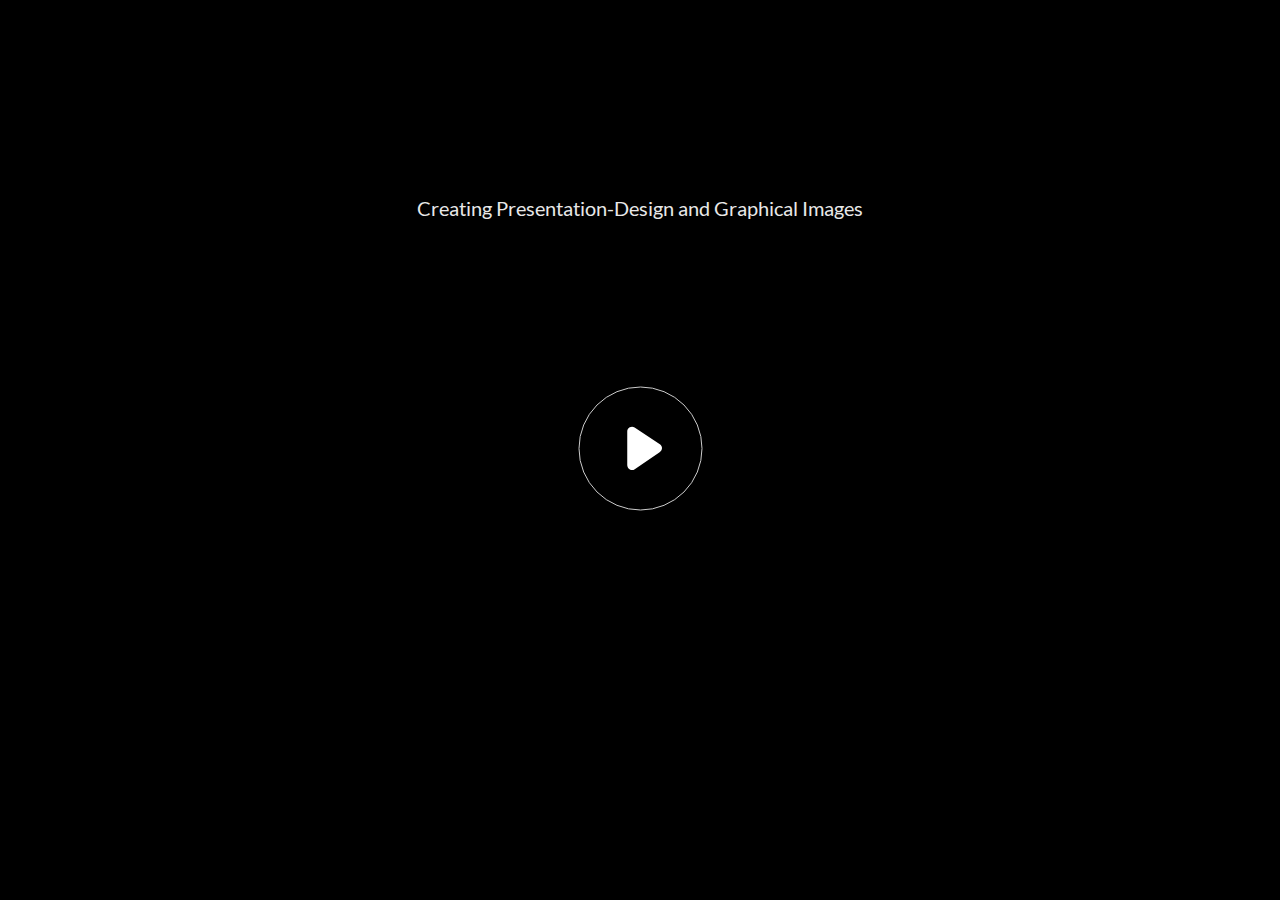
<file: index.html>
<!doctype html>
<html lang="en-US">
<head>
  <meta charset="utf-8">
  <!-- Created using Storyline 360 - http://www.articulate.com  -->
  <!-- version: 3.55.25954.0 -->
  <title>Creating Presentation-Design and Graphical Images</title>
  <meta http-equiv="x-ua-compatible" content="IE=edge"/>
  <meta name="viewport" content="width=device-width,initial-scale=1,user-scalable=no,shrink-to-fit=no,minimal-ui"/>
  <meta name="apple-mobile-web-app-capable" content="yes"/>
  <style>
    html, body { height: 100%; padding: 0; margin: 0 }
    #app { height: 100%; width: 100%; }
  </style>
  
  <script>window.THREE = { };</script>
</head>
<body style="background: #282828" class="cs-HTML theme-unified">
  <!-- 360 -->
  <script>!function(e){var i=/iPhone/i,o=/iPod/i,n=/iPad/i,t=/(?=.*\bAndroid\b)(?=.*\bMobile\b)/i,d=/Android/i,s=/(?=.*\bAndroid\b)(?=.*\bSD4930UR\b)/i,b=/(?=.*\bAndroid\b)(?=.*\b(?:KFOT|KFTT|KFJWI|KFJWA|KFSOWI|KFTHWI|KFTHWA|KFAPWI|KFAPWA|KFARWI|KFASWI|KFSAWI|KFSAWA)\b)/i,r=/IEMobile/i,h=/(?=.*\bWindows\b)(?=.*\bARM\b)/i,a=/BlackBerry/i,l=/BB10/i,p=/Opera Mini/i,f=/(CriOS|Chrome)(?=.*\bMobile\b)/i,u=/(?=.*\bFirefox\b)(?=.*\bMobile\b)/i,c=new RegExp("(?:Nexus 7|BNTV250|Kindle Fire|Silk|GT-P1000)","i"),w=function(e,i){return e.test(i)},A=function(e){var A=e||navigator.userAgent,v=A.split("[FBAN");if(void 0!==v[1]&&(A=v[0]),this.apple={phone:w(i,A),ipod:w(o,A),tablet:!w(i,A)&&w(n,A),device:w(i,A)||w(o,A)||w(n,A)},this.amazon={phone:w(s,A),tablet:!w(s,A)&&w(b,A),device:w(s,A)||w(b,A)},this.android={phone:w(s,A)||w(t,A),tablet:!w(s,A)&&!w(t,A)&&(w(b,A)||w(d,A)),device:w(s,A)||w(b,A)||w(t,A)||w(d,A)},this.windows={phone:w(r,A),tablet:w(h,A),device:w(r,A)||w(h,A)},this.other={blackberry:w(a,A),blackberry10:w(l,A),opera:w(p,A),firefox:w(u,A),chrome:w(f,A),device:w(a,A)||w(l,A)||w(p,A)||w(u,A)||w(f,A)},this.seven_inch=w(c,A),this.any=this.apple.device||this.android.device||this.windows.device||this.other.device||this.seven_inch,this.phone=this.apple.phone||this.android.phone||this.windows.phone,this.tablet=this.apple.tablet||this.android.tablet||this.windows.tablet,"undefined"==typeof window)return this},v=function(){var e=new A;return e.Class=A,e};"undefined"!=typeof module&&module.exports&&"undefined"==typeof window?module.exports=A:"undefined"!=typeof module&&module.exports&&"undefined"!=typeof window?module.exports=v():"function"==typeof define&&define.amd?define("isMobile",[],e.isMobile=v()):e.isMobile=v()}(this);
    window.isMobile.apple.tablet = window.isMobile.apple.tablet ||
      (navigator.platform === 'MacIntel' && navigator.maxTouchPoints > 1);
    window.isMobile.apple.device = window.isMobile.apple.device || window.isMobile.apple.tablet;
    window.isMobile.tablet = window.isMobile.tablet || window.isMobile.apple.tablet;
    window.isMobile.any = window.isMobile.any || window.isMobile.apple.tablet;
  </script>

  <div id="focus-sink" tabindex="-1"></div>

  <div id="preso"></div>
  <script>
    window.DS = {};
    window.globals = {
      DATA_PATH_BASE: '',
      HAS_FRAME: true,
      HAS_SLIDE: true,

      lmsPresent: false,
      tinCanPresent: false,
      cmi5Present: false,
      aoSupport: false,
      scale: 'noscale',
      captureRc: false,
      browserSize: 'optimal',
      bgColor: '#282828',
      features: 'MultipleQuizTracking',
      themeName: 'unified',
      preloaderColor: '#FFFFFF',
      suppressAnalytics: false,
      productChannel: 'stable',
      publishSource: 'storyline',
      aid: 'aid|ba7c097a-8036-4db9-b032-e04fec75748c',
      cid: 'c10f801b-4b13-4b66-a156-d747dc7b7012',
      playerVersion: '3.55.25954.0',
      maxIosVideoElements: 10,

      
      parseParams: function(qs) {
        if (window.globals.parsedParams != null) {
          return window.globals.parsedParams;
        }
        qs = (qs || window.location.search.substr(1)).split('+').join(' ');
        var params = {},
            tokens,
            re = /[?&]?([^=]+)=([^&]*)/g;

        while (tokens = re.exec(qs)) {
          params[decodeURIComponent(tokens[1]).trim()] =
            decodeURIComponent(tokens[2]).trim();
        }
        window.globals.parsedParams = params;
        return params;
      }

    };

    (function() {

      var classTypes = [ 'desktop', 'mobile', 'phone', 'tablet' ];

      var addDeviceClasses = function(prefix, testObj) {
        var curr, i;
        for (i = 0; i < classTypes.length; i++) {
          curr = classTypes[i];
          if (testObj[curr]) {
            document.body.classList.add(prefix + curr);
          }
        }
      };

      var params = window.globals.parseParams(),
          isDevicePreview = params.devicepreview === '1',
          isPhoneOverride = params.deviceType === 'phone' || (isDevicePreview && params.phone == '1'),
          isTabletOverride = (params.deviceType === 'tablet' || isDevicePreview) && !isPhoneOverride,
          isMobileOverride = isPhoneOverride || isTabletOverride;

      var deviceView = {
        desktop: !window.isMobile.any && !isMobileOverride,
        mobile: window.isMobile.any || isMobileOverride,
        phone: isPhoneOverride || (window.isMobile.phone && !isTabletOverride),
        tablet: isTabletOverride || window.isMobile.tablet
      };

      window.globals.deviceView = deviceView;
      window.isMobile.desktop = !window.isMobile.any;
      window.isMobile.mobile = window.isMobile.any;

      addDeviceClasses('view-', deviceView);

    })();
  </script>
  
  <script src='story_content/user.js' type=text/javascript></script>
  <div class="slide-loader"></div>

  <script>
    var doc = document, loader = doc.body.querySelector('.slide-loader'); [ 1, 2, 3 ].forEach(function(n) { var d = doc.createElement('div'); d.style.backgroundColor = window.globals.preloaderColor; d.classList.add('mobile-loader-dot'); d.classList.add('dot' + n); loader.appendChild(d); });
  </script>

  <div class="mobile-load-title-overlay" style="display: none">
    <div class="mobile-load-title">Creating Presentation-Design and Graphical Images</div>
  </div>

  <div class="mobile-chrome-warning"></div>

  <script>
    
    if (window.autoSpider && window.vInterfaceObject) {
      document.querySelector('.mobile-load-title-overlay').style.display = 'none';
    }
  </script>

  

  <link rel="stylesheet" href="html5/data/css/output.min.css" data-noprefix/>
</body>
<script src="html5/lib/scripts/bootstrapper.min.js"></script>
</html>
</file>
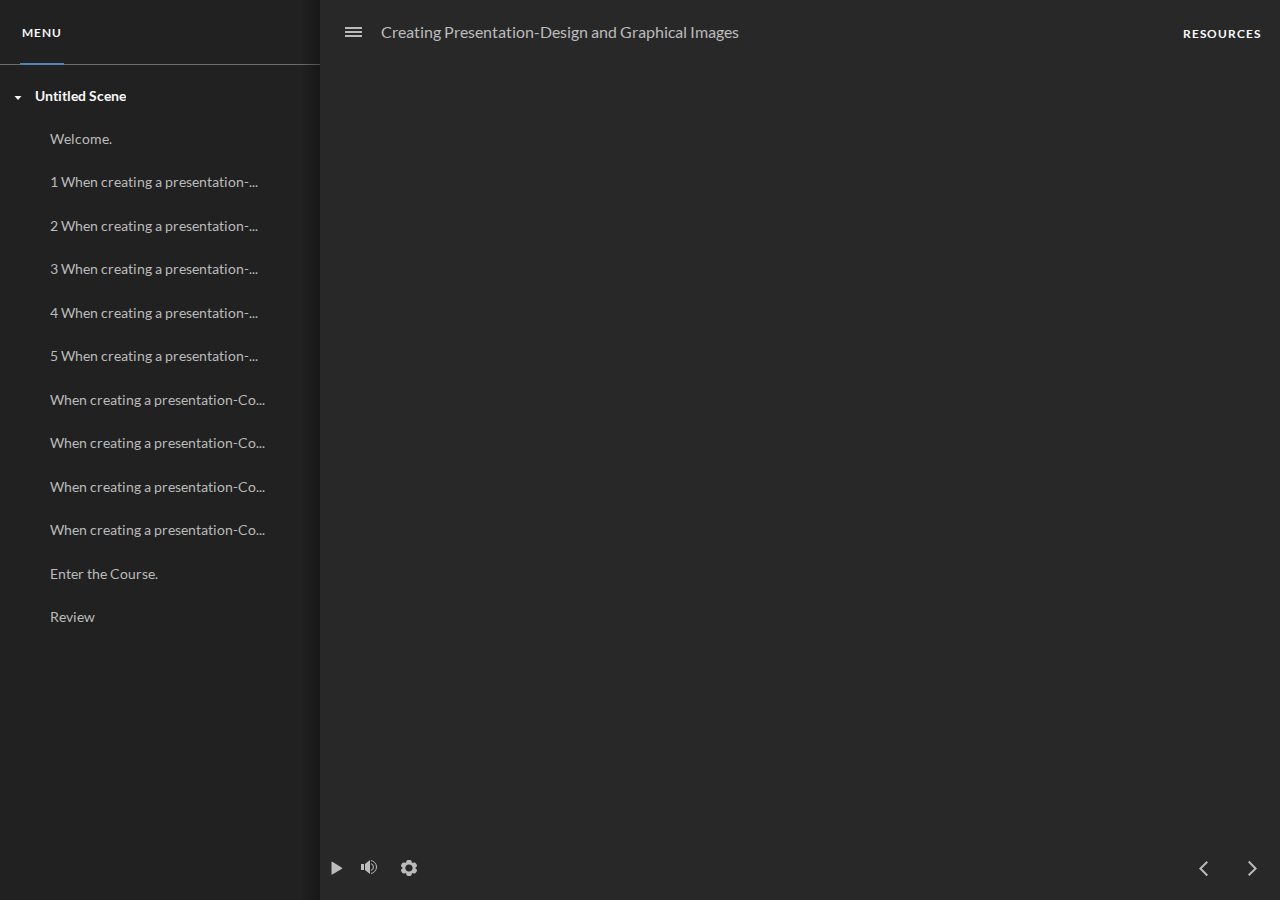
<file: index_lms.html>
<!doctype html>
<html lang="en-US">
<head>
  <meta charset="utf-8">
  <!-- Created using Storyline 360 - http://www.articulate.com  -->
  <!-- version: 3.55.25954.0 -->
  <title>Creating Presentation-Design and Graphical Images</title>
  <meta http-equiv="x-ua-compatible" content="IE=edge"/>
  <meta name="viewport" content="width=device-width,initial-scale=1,user-scalable=no,shrink-to-fit=no,minimal-ui"/>
  <meta name="apple-mobile-web-app-capable" content="yes"/>
  <style>
    html, body { height: 100%; padding: 0; margin: 0 }
    #app { height: 100%; width: 100%; }
  </style>
  <script src="lms/scormdriver.js" charset="utf-8"></script>
  <script>window.THREE = { };</script>
</head>
<body style="background: #282828" class="cs-HTML theme-unified">
  <!-- 360 -->
  <script>!function(e){var i=/iPhone/i,o=/iPod/i,n=/iPad/i,t=/(?=.*\bAndroid\b)(?=.*\bMobile\b)/i,d=/Android/i,s=/(?=.*\bAndroid\b)(?=.*\bSD4930UR\b)/i,b=/(?=.*\bAndroid\b)(?=.*\b(?:KFOT|KFTT|KFJWI|KFJWA|KFSOWI|KFTHWI|KFTHWA|KFAPWI|KFAPWA|KFARWI|KFASWI|KFSAWI|KFSAWA)\b)/i,r=/IEMobile/i,h=/(?=.*\bWindows\b)(?=.*\bARM\b)/i,a=/BlackBerry/i,l=/BB10/i,p=/Opera Mini/i,f=/(CriOS|Chrome)(?=.*\bMobile\b)/i,u=/(?=.*\bFirefox\b)(?=.*\bMobile\b)/i,c=new RegExp("(?:Nexus 7|BNTV250|Kindle Fire|Silk|GT-P1000)","i"),w=function(e,i){return e.test(i)},A=function(e){var A=e||navigator.userAgent,v=A.split("[FBAN");if(void 0!==v[1]&&(A=v[0]),this.apple={phone:w(i,A),ipod:w(o,A),tablet:!w(i,A)&&w(n,A),device:w(i,A)||w(o,A)||w(n,A)},this.amazon={phone:w(s,A),tablet:!w(s,A)&&w(b,A),device:w(s,A)||w(b,A)},this.android={phone:w(s,A)||w(t,A),tablet:!w(s,A)&&!w(t,A)&&(w(b,A)||w(d,A)),device:w(s,A)||w(b,A)||w(t,A)||w(d,A)},this.windows={phone:w(r,A),tablet:w(h,A),device:w(r,A)||w(h,A)},this.other={blackberry:w(a,A),blackberry10:w(l,A),opera:w(p,A),firefox:w(u,A),chrome:w(f,A),device:w(a,A)||w(l,A)||w(p,A)||w(u,A)||w(f,A)},this.seven_inch=w(c,A),this.any=this.apple.device||this.android.device||this.windows.device||this.other.device||this.seven_inch,this.phone=this.apple.phone||this.android.phone||this.windows.phone,this.tablet=this.apple.tablet||this.android.tablet||this.windows.tablet,"undefined"==typeof window)return this},v=function(){var e=new A;return e.Class=A,e};"undefined"!=typeof module&&module.exports&&"undefined"==typeof window?module.exports=A:"undefined"!=typeof module&&module.exports&&"undefined"!=typeof window?module.exports=v():"function"==typeof define&&define.amd?define("isMobile",[],e.isMobile=v()):e.isMobile=v()}(this);
    window.isMobile.apple.tablet = window.isMobile.apple.tablet ||
      (navigator.platform === 'MacIntel' && navigator.maxTouchPoints > 1);
    window.isMobile.apple.device = window.isMobile.apple.device || window.isMobile.apple.tablet;
    window.isMobile.tablet = window.isMobile.tablet || window.isMobile.apple.tablet;
    window.isMobile.any = window.isMobile.any || window.isMobile.apple.tablet;
  </script>

  <div id="focus-sink" tabindex="-1"></div>

  <div id="preso"></div>
  <script>
    window.DS = {};
    window.globals = {
      DATA_PATH_BASE: '',
      HAS_FRAME: true,
      HAS_SLIDE: true,

      lmsPresent: true,
      tinCanPresent: false,
      cmi5Present: false,
      aoSupport: false,
      scale: 'noscale',
      captureRc: false,
      browserSize: 'optimal',
      bgColor: '#282828',
      features: 'MultipleQuizTracking',
      themeName: 'unified',
      preloaderColor: '#FFFFFF',
      suppressAnalytics: false,
      productChannel: 'stable',
      publishSource: 'storyline',
      aid: 'aid|ba7c097a-8036-4db9-b032-e04fec75748c',
      cid: 'c10f801b-4b13-4b66-a156-d747dc7b7012',
      playerVersion: '3.55.25954.0',
      maxIosVideoElements: 10,

      
      parseParams: function(qs) {
        if (window.globals.parsedParams != null) {
          return window.globals.parsedParams;
        }
        qs = (qs || window.location.search.substr(1)).split('+').join(' ');
        var params = {},
            tokens,
            re = /[?&]?([^=]+)=([^&]*)/g;

        while (tokens = re.exec(qs)) {
          params[decodeURIComponent(tokens[1]).trim()] =
            decodeURIComponent(tokens[2]).trim();
        }
        window.globals.parsedParams = params;
        return params;
      }

    };

    (function() {

      var classTypes = [ 'desktop', 'mobile', 'phone', 'tablet' ];

      var addDeviceClasses = function(prefix, testObj) {
        var curr, i;
        for (i = 0; i < classTypes.length; i++) {
          curr = classTypes[i];
          if (testObj[curr]) {
            document.body.classList.add(prefix + curr);
          }
        }
      };

      var params = window.globals.parseParams(),
          isDevicePreview = params.devicepreview === '1',
          isPhoneOverride = params.deviceType === 'phone' || (isDevicePreview && params.phone == '1'),
          isTabletOverride = (params.deviceType === 'tablet' || isDevicePreview) && !isPhoneOverride,
          isMobileOverride = isPhoneOverride || isTabletOverride;

      var deviceView = {
        desktop: !window.isMobile.any && !isMobileOverride,
        mobile: window.isMobile.any || isMobileOverride,
        phone: isPhoneOverride || (window.isMobile.phone && !isTabletOverride),
        tablet: isTabletOverride || window.isMobile.tablet
      };

      window.globals.deviceView = deviceView;
      window.isMobile.desktop = !window.isMobile.any;
      window.isMobile.mobile = window.isMobile.any;

      addDeviceClasses('view-', deviceView);

    })();
  </script>
  
  <script src='story_content/user.js' type=text/javascript></script>
  <div class="slide-loader"></div>

  <script>
    var doc = document, loader = doc.body.querySelector('.slide-loader'); [ 1, 2, 3 ].forEach(function(n) { var d = doc.createElement('div'); d.style.backgroundColor = window.globals.preloaderColor; d.classList.add('mobile-loader-dot'); d.classList.add('dot' + n); loader.appendChild(d); });
  </script>

  <div class="mobile-load-title-overlay" style="display: none">
    <div class="mobile-load-title">Creating Presentation-Design and Graphical Images</div>
  </div>

  <div class="mobile-chrome-warning"></div>

  <script>
    
    if (window.autoSpider && window.vInterfaceObject) {
      document.querySelector('.mobile-load-title-overlay').style.display = 'none';
    }
  </script>

  

  <link rel="stylesheet" href="html5/data/css/output.min.css" data-noprefix/>
</body>
<script src="html5/lib/scripts/bootstrapper.min.js"></script>
</html>
</file>
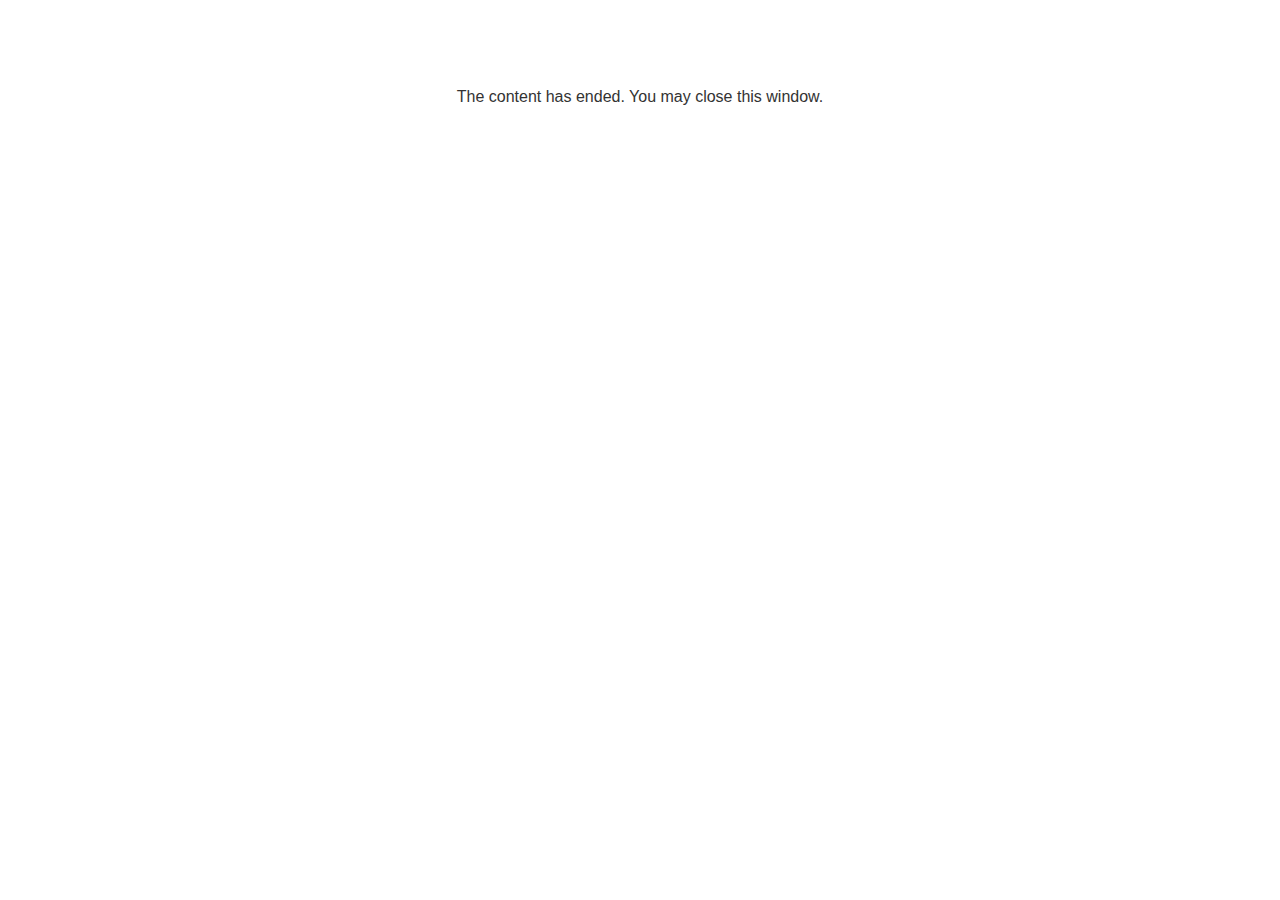
<file: lms/goodbye.html>
<!doctype html>
<html>
<body style="background-color: #ffffff;">

<p role="alert" style="color: #333333;font-family: Lato, articulate, tahoma, arial;font-size: medium;text-align: center;">
<br><br><br><br>
The content has ended. You may close this window.
</p>

</body>
</html>
</file>
<file: html5/data/css/output.min.css>
@font-face {
  font-family: 'LatoBold Charset1_ BoldC88264CB';
  src: url('[data-uri]');
  font-style: normal;
  font-weight: normal;
}
@font-face {
  font-family: 'Lato Charset1_ 6XFn1UwM0D3D03DF';
  src: url('[data-uri]');
  font-style: normal;
  font-weight: normal;
}
@font-face {
  font-family: 'Open Sans Light CharsetED7D30F5';
  src: url('[data-uri]');
  font-style: normal;
  font-weight: normal;
}
@font-face {
  font-family: 'Open SansItalic CItalic7DD517B7';
  src: url('[data-uri]');
  font-style: normal;
  font-weight: normal;
}
@font-face {
  font-family: 'Open Sans Semibold bold5DC88B51';
  src: url('[data-uri]');
  font-style: normal;
  font-weight: normal;
}
@font-face {
  font-family: 'Articulate Extrabolbold0AA113CB';
  src: url('[data-uri]');
  font-style: normal;
  font-weight: normal;
}
@font-face {
  font-family: 'Articulate ExtrabolBold10383ADD';
  src: url('[data-uri]');
  font-style: normal;
  font-weight: normal;
}
@font-face {
  font-family: 'Articulate Light Charse0D5DC1B8';
  src: url('[data-uri]');
  font-style: normal;
  font-weight: normal;
}
@font-face {
  font-family: 'Lato Charset0_v8MUn45tBE51451DC';
  src: url('[data-uri]');
  font-style: normal;
  font-weight: normal;
}
@font-face {
  font-family: 'Open Sans Light Charset623D7FDC';
  src: url('[data-uri]');
  font-style: normal;
  font-weight: normal;
}
@font-face {
  font-family: 'Open Sans Charset0_v9TY33EDE6F2';
  src: url('[data-uri]');
  font-style: normal;
  font-weight: normal;
}
@font-face {
  font-family: 'Open SansItalic CItalicC6FA076B';
  src: url('[data-uri]');
  font-style: normal;
  font-weight: normal;
}
@font-face {
  font-family: 'Open Sans Semibold bold27772842';
  src: url('[data-uri]');
  font-style: normal;
  font-weight: normal;
}
@font-face {
  font-family: 'Articulate Extrabolbold472DC2A8';
  src: url('[data-uri]');
  font-style: normal;
  font-weight: normal;
}
@font-face {
  font-family: 'Arial Charset0_v8wz5YMo9EE9FF07';
  src: url('[data-uri]');
  font-style: normal;
  font-weight: normal;
}
@font-face {
  font-family: 'Articulate ExtrabolBold1D4657FD';
  src: url('[data-uri]');
  font-style: normal;
  font-weight: normal;
}
@font-face {
  font-family: 'Articulate Light CharseF1BA125D';
  src: url('[data-uri]');
  font-style: normal;
  font-weight: normal;
}
@font-face {
  font-family: 'Wingdings Charset0_v8sYB58B7A1D';
  src: url('[data-uri]');
  font-style: normal;
  font-weight: normal;
}
.cs-HTML {
  background: rgba(40, 40, 40, 1);
}
.cs-pxabnsnfns00011100101 .cs-infopanel  {
  box-shadow: 0 1px 0 rgba(0, 0, 0, 0);
  background: rgba(255, 255, 255, 1);
}
.cs-pxabnsnfns00011100101 .cs-infopanel .cs-link {
  color: rgba(186, 187, 186, 1);
}
.cs-pxabnsnfns00011100101 .cs-infopanel .cs-link:hover {
  color: rgba(255, 255, 255, 1);
}
.cs-pxabnsnfns00011100101 .cs-infopanel .cs-name {
  color: rgba(68, 68, 68, 1);
}
.cs-pxabnsnfns00011100101 .cs-infopanel .cs-title {
  color: rgba(153, 153, 153, 1);
}
.cs-pxabnsnfns00011100101 .cs-infopanelpopup  {
  box-shadow: 0 1px 0 rgba(0, 0, 0, 0);
  background: rgba(0, 0, 0, 0);
}
.cs-pxabnsnfns00011100101 .cs-infopanelpopup .cs-link {
  color: rgba(255, 0, 0, 1);
}
.cs-pxabnsnfns00011100101 .cs-infopanelpopup .cs-link:hover {
  color: rgba(255, 255, 255, 1);
}
.cs-pxabnsnfns00011100101 .cs-infopanelpopup .cs-name {
  color: rgba(255, 255, 255, 1);
}
.cs-pxabnsnfns00011100101 .cs-infopanelpopup .cs-bio {
  color: rgba(186, 187, 186, 1);
}
.cs-pxabnsnfns00011100101 .cs-timer  {
  color: rgba(186, 187, 186, 1);
}
.cs-pxabnsnfns00011100101 .cs-duration stop:first-child {
  stop-color: rgba(60, 60, 60, 1);
}
.cs-pxabnsnfns00011100101 .cs-duration stop:last-child {
  stop-color: rgba(60, 60, 60, 1);
}
.cs-pxabnsnfns00011100101 .cs-elapsed stop:first-child {
  stop-color: rgba(254, 227, 71, 1);
}
.cs-pxabnsnfns00011100101 .cs-elapsed stop:last-child {
  stop-color: rgba(254, 227, 71, 1);
}
.cs-pxabnsnfns00011100101 .cs-timer .cs-pie .cs-innerstroke {
  stroke: rgba(199, 199, 199, 1);
}
.cs-pxabnsnfns00011100101 .cs-timer .cs-pie .cs-innerborder {
  stroke: rgba(255, 255, 255, 1);
}
.cs-pxabnsnfns00011100101 .cs-window  {
  box-shadow: 0 8px 5px rgba(0, 0, 0, 0.2);
  border-color: rgba(49, 99, 0, 0);
  background: rgba(33, 33, 33, 1);
  color: rgba(248, 248, 248, 1);
}
.cs-pxabnsnfns00011100101 .cs-window .cs-diva {
  border-color: rgba(78, 78, 78, 1);
}
.cs-pxabnsnfns00011100101 .cs-window .cs-divb {
  border-color: rgba(78, 78, 78, 0);
}
.cs-pxabnsnfns00011100101 .cs-editor .cs-editor-slide {
  color: rgba(226, 226, 226, 1);
}
.cs-pxabnsnfns00011100101 .cs-editor .cs-editor-html {
  color: rgba(186, 187, 186, 1);
}
.cs-pxabnsnfns00011100101 .cs-editor .cs-editor-button {
  text-shadow: 0 1px 0 rgba(0, 0, 0, 0);
  color: rgba(255, 255, 255, 1);
  border-color: rgba(211, 211, 211, 1);
  background: rgba(34, 34, 34, 1);
}
.cs-pxabnsnfns00011100101 .cs-editor .cs-editor-button:hover {
  background: rgba(68, 68, 68, 1);
}
.cs-pxabnsnfns00011100101 .cs-editor .cs-editor-button:active {
  background: rgba(68, 68, 68, 1);
}
.cs-pxabnsnfns00011100101 .cs-listitem  {
  color: rgba(186, 187, 186, 1);
  border-color: none;
  border: 1px solid transparent;
}
.cs-pxabnsnfns00011100101 .cs-listitem:hover {
  background: rgba(255, 255, 255, 0.06);
  border-color: rgba(108, 108, 108, 1) !important;
  border-width: 1px;
  border-radius: 2px;
  border-style: solid;
  box-sizing: border-box;
}
.cs-pxabnsnfns00011100101 .cs-listitem.hover {
  background: rgba(255, 255, 255, 0.06);
  border-color: rgba(108, 108, 108, 1) !important;
  border-width: 1px;
  border-radius: 2px;
  border-style: solid;
  box-sizing: border-box;
}
.cs-pxabnsnfns00011100101 .cs-glossary  {
  color: rgba(186, 187, 186, 1);
}
.cs-pxabnsnfns00011100101 .cs-glossary .cs-scrolling-panel {
  background: rgba(0, 0, 0, 0);
}
.cs-pxabnsnfns00011100101 .cs-glossary .cs-term.cs-selected .cs-choice-list-trigger {
  color: rgba(255, 255, 255, 1);
  background: rgba(255, 255, 255, 1);
}
.cs-pxabnsnfns00011100101 .cs-glossary .cs-term.cs-selected .cs-choice-list-trigger:focus {
  color: rgba(255, 255, 255, 1);
  background: rgba(255, 255, 255, 1);
}
.cs-pxabnsnfns00011100101 .cs-glossary .cs-term:hover .cs-choice-list-trigger {
  background: rgba(186, 187, 186, 1);
}
.cs-pxabnsnfns00011100101 .cs-glossary .cs-term.hover .cs-choice-list-trigger {
  background: rgba(186, 187, 186, 1);
}
.cs-pxabnsnfns00011100101 .cs-glossary .cs-term .cs-choice-list-trigger:focus {
  background: rgba(186, 187, 186, 1);
}
.cs-pxabnsnfns00011100101 .cs-glossary .cs-diva {
  border-color: rgba(0, 0, 0, 0);
}
.cs-pxabnsnfns00011100101 .cs-glossary .cs-divb {
  border-color: rgba(0, 0, 0, 0);
}
.cs-pxabnsnfns00011100101 .cs-glossary .cs-divc {
  border-color: rgba(0, 0, 0, 0);
}
.cs-pxabnsnfns00011100101 .cs-glossary .cs-heading {
  color: rgba(248, 248, 248, 1);
  font-weight: 700;
}
.note-content p span {
  color: rgba(186, 187, 186, 1);
  line-height: 1.4em;
  font-size: 103.769%;
}
.cs-pxabnsnfns00011100101 .cs-resource .cs-separator {
  border-color: rgba(0, 0, 0, 0);
}
.cs-pxabnsnfns00011100101 .cs-outline  {
  color: rgba(45, 45, 45, 1);
}
.cs-pxabnsnfns00011100101 .cs-outline .cs-diva {
  border-color: rgba(0, 0, 0, 0);
}
.cs-pxabnsnfns00011100101 .cs-outline .cs-divb {
  border-color: rgba(0, 0, 0, 0);
}
.cs-pxabnsnfns00011100101 .cs-outline .cs-divc {
  border-color: rgba(0, 0, 0, 0);
}
.cs-pxabnsnfns00011100101 .cs-outline .cs-search-filter:hover {
  color: rgba(0, 0, 0, 0);
}
.cs-pxabnsnfns00011100101 .cs-outline .cs-search-filter.hover {
  color: rgba(0, 0, 0, 0);
}
.cs-pxabnsnfns00011100101 .cs-transcript  {
  color: rgba(255, 255, 255, 1);
}
.cs-pxabnsnfns00011100101 .cs-transcript .cs-div {
  border-color: rgba(0, 0, 0, 0);
}
.cs-pxabnsnfns00011100101 .cs-tabs:not(.topmenu-item) {
  color: rgba(248, 248, 248, 1);
}
.cs-pxabnsnfns00011100101 .cs-tabs .cs-inner-button:not(.topmenu-item) {
  text-shadow: 0 1px 0 rgba(0, 0, 0, 0);
}
.cs-pxabnsnfns00011100101 .cs-tabs:hover:not(.topmenu-item) {
  color: rgba(248, 248, 248, 1);
}
.cs-pxabnsnfns00011100101 .cs-tabs.cs-selected {
  background: rgba(0, 0, 0, 0);
  color: rgba(248, 248, 248, 1);
}
.cs-pxabnsnfns00011100101 .cs-seekcontrol  {
  background: rgba(0, 0, 0, 0);
  border-color: rgba(0, 0, 0, 0);
}
.cs-pxabnsnfns00011100101 .cs-seekcontrol .cs-button:hover .cs-icon {
  fill: rgba(255, 255, 255, 1);
}
.cs-pxabnsnfns00011100101 .cs-seekcontrol .cs-button.hover .cs-icon {
  fill: rgba(255, 255, 255, 1);
}
.cs-pxabnsnfns00011100101 .cs-seekcontrol .cs-button .cs-icon-shadow {
  fill: rgba(0, 0, 0, 0);
}
.cs-pxabnsnfns00011100101 .cs-seekcontrol .cs-button .cs-icon {
  fill: rgba(180, 180, 180, 1);
}
.cs-pxabnsnfns00011100101 .cs-seekcontrol .cs-seek .cs-fill {
  background: rgba(255, 255, 255, 0.6);
}
.cs-pxabnsnfns00011100101 .cs-seekcontrol .cs-seek {
  background: rgba(108, 108, 108, 1);
  border-color: rgba(0, 0, 0, 0);
}
.cs-pxabnsnfns00011100101 .cs-searchinput .cs-input {
  color: rgba(186, 187, 186, 1);
  border-color: rgba(0, 0, 0, 0);
  background: rgba(255, 255, 255, 0.06);
}
.cs-pxabnsnfns00011100101 .cs-searchinput .cs-input:focus {
  color: rgba(248, 248, 248, 1);
  background: rgba(41, 41, 41, 1);
}
.cs-pxabnsnfns00011100101 .cs-searchinput .cs-input:hover {
  box-shadow: inset 0 0 1px 0 rgba(69, 126, 19, 0);
}
.cs-pxabnsnfns00011100101 .cs-searchinput .cs-input.hover {
  box-shadow: inset 0 0 1px 0 rgba(69, 126, 19, 0);
}
.cs-pxabnsnfns00011100101 .cs-searchinput .cs-button .cs-icon {
  fill: rgba(186, 187, 186, 1);
}
.cs-pxabnsnfns00011100101 .cs-searchinput .cs-button:hover {
  fill: rgba(63, 133, 0, 1);
}
.cs-pxabnsnfns00011100101 .cs-searchinput .cs-button.hover {
  fill: rgba(63, 133, 0, 1);
}
.cs-pxabnsnfns00011100101 .cs-menu  {
  box-shadow: 0 1px 0 rgba(0, 0, 0, 0);
  background: rgba(33, 33, 33, 1);
}
.cs-pxabnsnfns00011100101 .cs-topmenu-item.active .cs-tab {
  background: rgba(33, 33, 33, 1);
}
.cs-pxabnsnfns00011100101 .cs-logo  {
  box-shadow: 0 1px 0 rgba(37, 75, 0, 1);
  background: rgba(255, 255, 255, 0);
}
.cs-pxabnsnfns00011100101 .cs-checkbox  {
  color: rgba(255, 255, 255, 1);
}
.cs-pxabnsnfns00011100101 .cs-checkbox:hover {
  border-color: rgba(175, 221, 130, 1);
}
.cs-pxabnsnfns00011100101 .cs-checkbox.hover {
  border-color: rgba(175, 221, 130, 1);
}
.cs-pxabnsnfns00011100101 .cs-checkbox .cs-box {
  color: rgba(255, 255, 255, 1);
  border-color: rgba(42, 83, 0, 1);
}
.cs-pxabnsnfns00011100101 .cs-checkbox .cs-box:checked::after {
  color: rgba(43, 196, 0, 1);
}
.cs-pxabnsnfns00011100101 .cs-button  {
  text-shadow: 0 1px 0 rgba(0, 0, 0, 0);
  color: rgba(186, 187, 186, 1);
  border-color: rgba(0, 0, 0, 0);
  background: rgba(0, 0, 0, 0);
  box-shadow: 0 1px 0 rgba(0, 0, 0, 0);
}
.cs-pxabnsnfns00011100101 .cs-button .cs-icon {
  fill: rgba(186, 187, 186, 1);
}
.cs-pxabnsnfns00011100101 .cs-button .cs-icon-shadow {
  fill: rgba(0, 0, 0, 0);
}
.cs-pxabnsnfns00011100101 .cs-button:hover {
  background: rgba(248, 248, 248, 1);
}
.cs-pxabnsnfns00011100101 .cs-button.hover {
  background: rgba(248, 248, 248, 1);
}
.cs-pxabnsnfns00011100101 .cs-button:active {
  background: rgba(0, 0, 0, 0);
}
.cs-pxabnsnfns00011100101 .cs-button.cs-disabled:hover {
  background: rgba(0, 0, 0, 0);
}
.cs-pxabnsnfns00011100101 .cs-button.cs-disabled.hover {
  background: rgba(0, 0, 0, 0);
}
.cs-pxabnsnfns00011100101 .cs-button.cs-disabled:active {
  background: rgba(0, 0, 0, 0);
}
.cs-pxabnsnfns00011100101 .cs-button.cs-volume:hover {
  background: rgba(0, 0, 0, 0);
}
.cs-pxabnsnfns00011100101 .cs-button.cs-volume.hover {
  background: rgba(0, 0, 0, 0);
}
.cs-pxabnsnfns00011100101 .cs-button.cs-volume:active {
  background: rgba(0, 0, 0, 0);
}
.cs-pxabnsnfns00011100101.cs-base  {
  color: rgba(186, 187, 186, 1);
  border-color: rgba(40, 40, 40, 1);
  background: rgba(40, 40, 40, 1);
}
.cs-pxabnsnfns00011100101.cs-base .cs-separator .cs-diva {
  background: rgba(69, 69, 69, 1);
}
.cs-pxabnsnfns00011100101.cs-base .cs-separator .cs-divb {
  background: rgba(0, 0, 0, 0);
}
.cs-pxabnsnfns00011100101.cs-base .cs-topmenu-item.active .cs-tab {
  border-color: rgba(69, 69, 69, 1);
}
.cs-pxabnsnfns00011100101.cs-base .cs-topmenu-item.active .cs-panel {
  border-color: rgba(69, 69, 69, 1);
}
.cs-pxabnsnfns00011100101.cs-base .cs-left {
  background: rgba(33, 33, 33, 1);
}
.cs-pxabnsnfns00011100101.cs-base .cs-area-primary .cs-slide-container {
  background: rgba(40, 40, 40, 1);
}
.cs-pxabnsnfns00011100101.cs-base.cs-custom-theme .cs-brandhighlight-bg {
  background: rgba(79, 129, 189, 1) !important;
}
.cs-pxabnsnfns00011100101.cs-base.cs-custom-theme .cs-brandhighlight-secondary-bg {
  background: rgba(255, 255, 255, 1) !important;
}
.cs-pxabnsnfns00011100101.cs-base.cs-custom-theme .cs-brandhighlight-border {
  border-color: rgba(79, 129, 189, 1) !important;
}
.cs-pxabnsnfns00011100101.cs-base.cs-custom-theme .cs-brandhighlight-text {
  color: rgba(79, 129, 189, 1) !important;
}
.cs-pxabnsnfns00011100101.cs-base.cs-custom-theme .cs-brandhighlight-fill {
  fill: rgba(79, 129, 189, 1) !important;
}
.cs-pxabnsnfns00011100101.cs-base.cs-custom-theme .cs-listitem.cs-selected {
  background-color: rgba(255, 255, 255, 0.06) !important;
}
.cs-pxabnsnfns00011100101 .cs-volume::-moz-range-thumb {
  border-color: rgba(43, 85, 0, 1);
  box-shadow: inset 0 0 1px 0 rgba(43, 85, 0, 1);
  background: rgba(255, 255, 255, 1);
}
.cs-pxabnsnfns00011100101 .cs-volume::-ms-thumb {
  border-color: rgba(43, 85, 0, 1);
  box-shadow: inset 0 0 1px 0 rgba(43, 85, 0, 1);
  background: rgba(255, 255, 255, 1);
}
.cs-pxabnsnfns00011100101 .cs-volume::-webkit-slider-thumb {
  border-color: rgba(43, 85, 0, 1);
  box-shadow: inset 0 0 1px 0 rgba(43, 85, 0, 1);
  background: rgba(255, 255, 255, 1);
}
.cs-pxabnsnfns00011100101 .cs-volume::-moz-range-track {
  border-color: rgba(66, 140, 1, 1);
  background: rgba(108, 108, 108, 1);
}
.cs-pxabnsnfns00011100101 .cs-volume::-ms-track {
  border-color: rgba(66, 140, 1, 1);
  background: rgba(108, 108, 108, 1);
}
.cs-pxabnsnfns00011100101 .cs-volume::-webkit-slider-runnable-track {
  border-color: rgba(66, 140, 1, 1);
  background: rgba(108, 108, 108, 1);
}
body.show-focus .tab-focus-box {
  box-shadow: 0 0 0 1px rgba(255, 255, 0, 1), 0 0 0 3px rgba(0, 32, 96, 1), 0 0 5px 5px rgba(255, 255, 0, 1);
  border-color: transparent;
  outline: 2px transparent solid;
}
.skipnav {
  box-shadow: 0 0 0 1px rgba(255, 255, 0, 1), 0 0 0 3px rgba(0, 32, 96, 1), 0 0 5px 5px rgba(255, 255, 0, 1);
  border-color: transparent;
  outline: 2px transparent solid;
}
.cs-pxabnsnfns00011100101 .cs-listitem:hover {
  color: none;
}
.cs-pxabnsnfns00011100101 .cs-listitem.hover {
  color: none;
}
.cs-pxabnsnfns00011100101 .cs-listitem.cs-viewed {
  color: #BABBBA;
}
.cs-pxabnsnfns00011100101 .cs-listitem {
  color: #BABBBA;
}
.cs-pxabnsnfns00011100101 .cs-listitem:hover .cs-icon-carrot * {
  fill: none;
}
.cs-pxabnsnfns00011100101 .cs-listitem.hover .cs-icon-carrot * {
  fill: none;
}
.cs-pxabnsnfns00011100101 .cs-listitem .cs-icon-carrot {
  color: none;
  top: calc(3px);
}
.cs-pxabnsnfns00011100101 .cs-listitem .cs-icon-carrot .cs-shadow {
  color: #F8F8F8;
}
.cs-pxabnsnfns00011100101 .item-collapsible .is-scene {
  color: #F8F8F8 !important;
  font-weight: 700;
}
.cs-pxabnsnfns00011100101 .is-scene .cs-icon-carrot * {
  color: #F8F8F8 !important;
  font-weight: 700;
}
.cs-pxabnsnfns00011100101 .is-scene:not(.outline-links-collapse) > a {
  color: #F8F8F8;
}
.cs-pxabnsnfns00011100101 .is-scene:not(.outline-links-collapse) .cs-icon-carrot * {
  fill: none !important;
  color: #F8F8F8 !important;
}
.cs-pxabnsnfns00011100101 .tabs, .cs-pxabnsnfns00011100101 .cs-logo {
  border-bottom: 1px solid rgba(108, 108, 108, 1);
}
.cs-pxabnsnfns00011100101 .area-secondary-wrapper:after {
  background-image: url('[data-uri]');
  background-size: 100%;
}
.cs-pxabnsnfns00011100101 .panel-footer {
  background: #212121;
}
.cs-pxabnsnfns00011100101 #outline-search {
  background: rgba(255, 255, 255, 0.06);
  border-color: rgba(108, 108, 108, 1);
  border-width: 1px;
  border-style: solid;
}
.cs-pxabnsnfns00011100101 .topmenu-panel #outline-search {
  background: #545454;
}
.cs-pxabnsnfns00011100101 .search-icon circle, .cs-pxabnsnfns00011100101 .search-icon path {
  stroke: #BABBBA;
}
.cs-pxabnsnfns00011100101 #outline-search input[type   =search] {
  color: #F8F8F8;
}
.cs-pxabnsnfns00011100101 #outline-search ::-webkit-input-placeholder {
  color: #BABBBA !important;
}
.cs-pxabnsnfns00011100101 #outline-search :-ms-input-placeholder {
  color: #BABBBA !important;
}
.cs-pxabnsnfns00011100101 #outline-search ::-moz-placeholder {
  color: #BABBBA !important;
  opacity: 1;
}
.cs-pxabnsnfns00011100101 .cs-topmenu-item.active, body:not(.is-touchable-tablet) .cs-pxabnsnfns00011100101 .cs-topmenu-item:hover {
  color: #F8F8F8;
}
.cs-pxabnsnfns00011100101 .cs-topmenu-item.button-tapped {
  color: #F8F8F8;
}
.cs-pxabnsnfns00011100101 .cs-topmenu-item.active .cs-tab, .cs-pxabnsnfns00011100101 .cs-topmenu-item .cs-tab {
  background: transparent !important;
  border: none !important;
}
.cs-pxabnsnfns00011100101 .top-tabs-drop-icon div {
  background: #BABBBA;
}
.cs-pxabnsnfns00011100101 .cs-panel.topmenu-panel .panel-content, .cs-pxabnsnfns00011100101 .top-tabs-drop {
  background: #212121;
}
.cs-pxabnsnfns00011100101 .cs-topmenu-item.active .cs-panel {
  background: #212121;
}
.cs-pxabnsnfns00011100101 .cs-menu.topmenu-panel, .cs-pxabnsnfns00011100101 .top-tabs-drop {
  border: 1px solid rgba(69, 69, 69, 1) !important;
  border-radius: 3px;
}
.cs-pxabnsnfns00011100101 .resources .resources-list a:hover {
  background: rgba(255, 255, 255, 0.06);
}
body:not(.is-touchable-tablet) .cs-pxabnsnfns00011100101 .resources .resources-list a:hover {
  background: rgba(255, 255, 255, 0.06);
}
.cs-pxabnsnfns00011100101 .resources .resources-list a.hover {
  background: rgba(255, 255, 255, 0.06);
}
body:not(.is-touchable-tablet) .cs-pxabnsnfns00011100101 .resources .resources-list a.hover {
  background: rgba(255, 255, 255, 0.06);
}
.cs-pxabnsnfns00011100101 .resources .resources-list a.button-tapped {
  background: rgba(255, 255, 255, 0.06);
}
.cs-pxabnsnfns00011100101 .cs-icon path, .cs-pxabnsnfns00011100101 .cs-icon rect, .cs-pxabnsnfns00011100101 .cs-icon polygon, .cs-pxabnsnfns00011100101 .menu-icon-wrapper.menu-icon-wrapper-hover path {
  fill: #BABBBA;
}
.cs-pxabnsnfns00011100101 .cs-icon .icon-stroke-only {
  fill: none !important;
  stroke: #BABBBA !important;
}
body:not(.is-touchable-tablet) .cs-pxabnsnfns00011100101 .cs-button:hover .cs-icon path, body:not(.is-touchable-tablet) .cs-pxabnsnfns00011100101 .cs-button:hover .cs-icon rect, body:not(.is-touchable-tablet) .cs-pxabnsnfns00011100101 .cs-button:hover .cs-icon polygon {
  fill: #F8F8F8;
}
body:not(.is-touchable-tablet) .cs-pxabnsnfns00011100101 .cs-tabs:hover .search-icon circle, body:not(.is-touchable-tablet) .cs-pxabnsnfns00011100101 .cs-tabs:hover .search-icon path {
  stroke: #F8F8F8;
}
.cs-pxabnsnfns00011100101 .cs-button.button-tapped .cs-icon path, .cs-pxabnsnfns00011100101 .cs-button.button-tapped .cs-icon rect, .cs-pxabnsnfns00011100101 .cs-button.button-tapped .cs-icon polygon {
  fill: #F8F8F8;
}
body:not(.is-touchable-tablet) .cs-pxabnsnfns00011100101 .cs-button:hover .cs-icon .icon-stroke-only {
  fill: none !important;
  stroke: #F8F8F8 !important;
}
.cs-pxabnsnfns00011100101 .cs-button:button-tapped .cs-icon .icon-stroke-only {
  fill: none !important;
  stroke: #F8F8F8 !important;
}
.cs-pxabnsnfns00011100101 .menu-icon-wrapper.menu-icon-wrapper-hover svg path {
  fill: #F8F8F8;
}
.floating-sidebar:not(.sidebar-closed) .cs-pxabnsnfns00011100101 #hamburger .menu-icon-wrapper svg path {
  fill: #BABBBA;
}
.floating-sidebar:not(.sidebar-closed) .cs-pxabnsnfns00011100101 #hamburger .menu-icon-wrapper.menu-icon-wrapper-hover svg path {
  fill: #F8F8F8;
}
.cs-pxabnsnfns00011100101 .volume .btn:before {
  background-image: url('[data-uri]');
}
.cs-pxabnsnfns00011100101 .volume-track {
  background: #6C6C6C;
}
.cs-pxabnsnfns00011100101 .volume-icon circle {
  stroke: #BABBBA;
}
.cs-pxabnsnfns00011100101 .cs-settings > .settings-panel {
  background: #212121;
  border: 1px solid rgba(69, 69, 69, 1) !important;
  border-radius: 3px;
}
.cs-pxabnsnfns00011100101 .cs-settings > .panel-down-arrow {
  fill: #212121;
}
.cs-pxabnsnfns00011100101 .switch-toggle .border {
  stroke: #7C7C7C;
}
.cs-pxabnsnfns00011100101 .switch-toggle .thumb-off .thumb {
  fill: #A2A2A2;
}
.cs-pxabnsnfns00011100101 .switch-toggle .thumb-on .track {
  fill: rgba(79, 129, 189, 1);
}
.cs-pxabnsnfns00011100101 .switch-toggle .thumb-off .track {
  fill: rgba(255, 255, 255, 0.1);
}
.cs-pxabnsnfns00011100101 .switch-label {
  color: #BABBBA;
}
.cs-pxabnsnfns00011100101 .cs-panel .scrollarea-btn:after {
  background: rgba(179, 180, 179, 0.75);
}
.scrollarea-scrollbar:hover .scrollarea-btn:after, .scrollarea-scrollbar.highlight-scrollbar .scrollarea-btn:after {
  background: rgba(179, 180, 179, 0.75);
}
.floating-sidebar .sidebar-overlay {
  background: rgba(0, 0, 0, 0.85);
}
.cs-pxabnsnfns00011100101 .overlay-message {
  background: rgba(0, 0, 0, 0.85);
}
.cs-pxabnsnfns00011100101 .top-ui-bg, .cs-pxabnsnfns00011100101 .bottom-ui-bg, .cs-pxabnsnfns00011100101 .right-ui-bg, .cs-pxabnsnfns00011100101 .left-ui-bg {
  background: rgba(40, 40, 40, 0.8);
}
.cs-pxabnsnfns00011100101 .circle-progress-bg {
  fill: #282828;
}
.cs-pxabnsnfns00011100101 .circle-progress-well {
  fill: #6C6C6C;
}
.cs-pxabnsnfns00011100101 .circle-progress-pie {
  stroke: #6C6C6C;
}
.cs-pxabnsnfns00011100101 .lightbox .option-pane {
  background: rgba(40, 40, 40, 0.8);
}
.cs-pxabnsnfns00011100101 .lightbox .option-pane:before {
  background: #282828;
}
.cs-pxabnsnfns00011100101 .message-window {
  background: #212121;
  border: 1px solid rgba(69, 69, 69, 1) !important;
  border-radius: 3px;
}
.cs-pxabnsnfns00011100101 .message-window-header p, .cs-pxabnsnfns00011100101 .message-window-text {
  color: #F8F8F8;
}
.cs-pxabnsnfns00011100101 .message-window-header p {
  border-bottom: 1px solid rgba(255, 255, 255, 1);
}
.cs-pxabnsnfns00011100101 .message-window button.slide-object-button {
  border: 1px solid rgba(255, 255, 255, 1) !important;
}
.cs-pxabnsnfns00011100101 .message-window button.slide-object-button:hover {
  background: rgba(255, 255, 255, 0.06) !important;
}
.message-window .slide-object-button tspan, .message-window .slide-object-button-text tspan {
  fill: #F8F8F8 !important;
}
body:not(.is-touchable-tablet) .cs-pxabnsnfns00011100101 .cs-button:hover .text {
  color: #F8F8F8;
}
.cs-pxabnsnfns00011100101 .cs-button.button-tapped .text {
  color: #F8F8F8;
}
.cs-pxabnsnfns00011100101.cs-base {
  background: #282828;
}
.cs-pxabnsnfns00011100101 .cs-menu {
  background: transparent;
}
.cs-pxabnsnfns00011100101 .progress-bar .progress-bar-fill:after {
  background: #FFFFFF !important;
}
.cs-pxabnsnfns00011100101 .volume-dot {
  background: #FFFFFF !important;
}
.fn-npnxnanbsnfns00011100101 {
  font-family: 'Lato22AB4CAF';
  -webkit-font-variant-ligatures: no-common-ligatures;
  font-variant-ligatures: no-common-ligatures;
}
.fn-pxabnsnfns00011100101 {
  font-family: 'Lato22AB4CAF';
  -webkit-font-variant-ligatures: no-common-ligatures;
  font-variant-ligatures: no-common-ligatures;
}
.fn-npxnabnsnfns00011100101 {
  font-family: 'Lato22AB4CAF';
  -webkit-font-variant-ligatures: no-common-ligatures;
  font-variant-ligatures: no-common-ligatures;
}
.fn-npnxnanbnsnfns00011100101 {
  font-family: 'Lato22AB4CAF';
  -webkit-font-variant-ligatures: no-common-ligatures;
  font-variant-ligatures: no-common-ligatures;
}
.fn-pxabnsnfns00011100100 {
  font-family: 'Lato22AB4CAF';
  -webkit-font-variant-ligatures: no-common-ligatures;
  font-variant-ligatures: no-common-ligatures;
}
@font-face {
  font-family: 'Lato22AB4CAF';
  src: url('[data-uri]');
  font-style: normal;
  font-weight: bold;
}
@font-face {
  font-family: 'Lato22AB4CAF';
  src: url('[data-uri]');
  font-style: normal;
  font-weight: normal;
}
.cs-InvalidPromptSlide .cs-6TLiDD44JGl-InvalidPromptSlide-btn0 {
  color: rgba(255, 255, 255, 1);
  border-color: rgba(211, 211, 211, 1);
  background: rgba(34, 34, 34, 1);
  text-shadow: 0 1px 0 rgba(0, 0, 0, 0);
}
.cs-InvalidPromptSlide .cs-6TLiDD44JGl-InvalidPromptSlide-btn0 .cs-html {
  color: rgba(186, 187, 186, 1);
}
.cs-InvalidPromptSlide .cs-6TLiDD44JGl-InvalidPromptSlide-btn0 .cs-slide {
  border-color: rgba(226, 226, 226, 1);
}
.cs-InvalidPromptSlide .cs-6TLiDD44JGl-InvalidPromptSlide-btn0:hover {
  background: rgba(68, 68, 68, 1);
}
.cs-InvalidPromptSlide .cs-6TLiDD44JGl-InvalidPromptSlide-btn0:active {
  background: rgba(68, 68, 68, 1);
}
.cs-PrintPromptSlide .cs-6TLiDD44JGl-PrintPromptSlide-btn0 {
  color: rgba(255, 255, 255, 1);
  border-color: rgba(211, 211, 211, 1);
  background: rgba(34, 34, 34, 1);
  text-shadow: 0 1px 0 rgba(0, 0, 0, 0);
}
.cs-PrintPromptSlide .cs-6TLiDD44JGl-PrintPromptSlide-btn0 .cs-html {
  color: rgba(186, 187, 186, 1);
}
.cs-PrintPromptSlide .cs-6TLiDD44JGl-PrintPromptSlide-btn0 .cs-slide {
  border-color: rgba(226, 226, 226, 1);
}
.cs-PrintPromptSlide .cs-6TLiDD44JGl-PrintPromptSlide-btn0:hover {
  background: rgba(68, 68, 68, 1);
}
.cs-PrintPromptSlide .cs-6TLiDD44JGl-PrintPromptSlide-btn0:active {
  background: rgba(68, 68, 68, 1);
}
.cs-ScrollPromptSlide .cs-6TLiDD44JGl-ScrollPromptSlide-btn0 {
  color: rgba(255, 255, 255, 1);
  border-color: rgba(211, 211, 211, 1);
  background: rgba(34, 34, 34, 1);
  text-shadow: 0 1px 0 rgba(0, 0, 0, 0);
}
.cs-ScrollPromptSlide .cs-6TLiDD44JGl-ScrollPromptSlide-btn0 .cs-html {
  color: rgba(186, 187, 186, 1);
}
.cs-ScrollPromptSlide .cs-6TLiDD44JGl-ScrollPromptSlide-btn0 .cs-slide {
  border-color: rgba(226, 226, 226, 1);
}
.cs-ScrollPromptSlide .cs-6TLiDD44JGl-ScrollPromptSlide-btn0:hover {
  background: rgba(68, 68, 68, 1);
}
.cs-ScrollPromptSlide .cs-6TLiDD44JGl-ScrollPromptSlide-btn0:active {
  background: rgba(68, 68, 68, 1);
}
.cs-ResumePromptSlide .cs-6TLiDD44JGl-ResumePromptSlide-btn0 {
  color: rgba(255, 255, 255, 1);
  border-color: rgba(211, 211, 211, 1);
  background: rgba(34, 34, 34, 1);
  text-shadow: 0 1px 0 rgba(0, 0, 0, 0);
}
.cs-ResumePromptSlide .cs-6TLiDD44JGl-ResumePromptSlide-btn0 .cs-html {
  color: rgba(186, 187, 186, 1);
}
.cs-ResumePromptSlide .cs-6TLiDD44JGl-ResumePromptSlide-btn0 .cs-slide {
  border-color: rgba(226, 226, 226, 1);
}
.cs-ResumePromptSlide .cs-6TLiDD44JGl-ResumePromptSlide-btn0:hover {
  background: rgba(68, 68, 68, 1);
}
.cs-ResumePromptSlide .cs-6TLiDD44JGl-ResumePromptSlide-btn0:active {
  background: rgba(68, 68, 68, 1);
}
.cs-ResumePromptSlide .cs-6TLiDD44JGl-ResumePromptSlide-btn1 {
  color: rgba(255, 255, 255, 1);
  border-color: rgba(211, 211, 211, 1);
  background: rgba(34, 34, 34, 1);
  text-shadow: 0 1px 0 rgba(0, 0, 0, 0);
}
.cs-ResumePromptSlide .cs-6TLiDD44JGl-ResumePromptSlide-btn1 .cs-html {
  color: rgba(186, 187, 186, 1);
}
.cs-ResumePromptSlide .cs-6TLiDD44JGl-ResumePromptSlide-btn1 .cs-slide {
  border-color: rgba(226, 226, 226, 1);
}
.cs-ResumePromptSlide .cs-6TLiDD44JGl-ResumePromptSlide-btn1:hover {
  background: rgba(68, 68, 68, 1);
}
.cs-ResumePromptSlide .cs-6TLiDD44JGl-ResumePromptSlide-btn1:active {
  background: rgba(68, 68, 68, 1);
}
.cs-ExternalInterfaceErrorSlide .cs-buttonOK {
  color: rgba(255, 255, 255, 1);
  border-color: rgba(211, 211, 211, 1);
  background: rgba(34, 34, 34, 1);
  text-shadow: 0 1px 0 rgba(0, 0, 0, 0);
}
.cs-ExternalInterfaceErrorSlide .cs-buttonOK .cs-html {
  color: rgba(186, 187, 186, 1);
}
.cs-ExternalInterfaceErrorSlide .cs-buttonOK .cs-slide {
  border-color: rgba(226, 226, 226, 1);
}
.cs-ExternalInterfaceErrorSlide .cs-buttonOK:hover {
  background: rgba(68, 68, 68, 1);
}
.cs-ExternalInterfaceErrorSlide .cs-buttonOK:active {
  background: rgba(68, 68, 68, 1);
}
</file>
